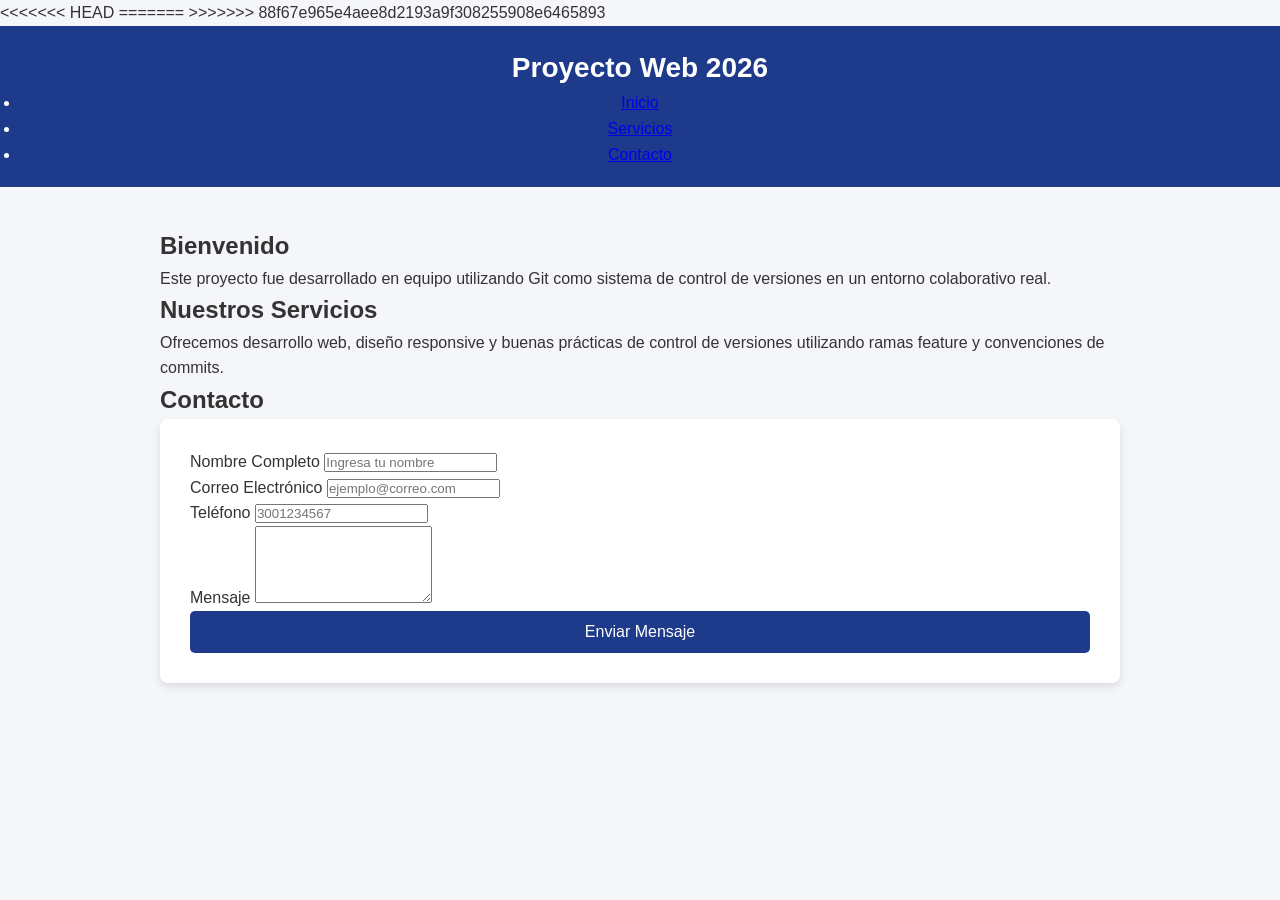
<file: index.html>
<<<<<<< HEAD

=======
>>>>>>> 88f67e965e4aee8d2193a9f308255908e6465893
<!DOCTYPE html>
<html lang="en">
<head>
    <meta charset="UTF-8">
    <meta name="viewport" content="width=device-width, initial-scale=1.0">
     <link rel="stylesheet" href="./style.css">


    <title>Taller Git</title>
</head>
<body>  
    <header> 
  <h1>Proyecto Web 2026</h1>
        <nav>
            <ul>
                <li><a href="#inicio">Inicio</a></li>
                <li><a href="#servicios">Servicios</a></li>
                <li><a href="#contacto">Contacto</a></li>
            </ul>
        </nav>

    </header>

    <main>

        <!-- SECCIÓN INICIO -->
        <section id="inicio">
            <h2>Bienvenido</h2>
            <p>
                Este proyecto fue desarrollado en equipo utilizando Git como 
                sistema de control de versiones en un entorno colaborativo real.
            </p>
        </section>

        <!-- SECCIÓN SERVICIOS -->
        <section id="servicios">
            <h2>Nuestros Servicios</h2>
            <p>
                Ofrecemos desarrollo web, diseño responsive y buenas prácticas 
                de control de versiones utilizando ramas feature y convenciones de commits.
            </p>


<section id="contacto">
            <h2>Contacto</h2>
 
            <form action="#" method="post" class="formulario">
 
                <div class="grupo">
                    <label for="nombre">Nombre Completo</label>
                    <input 
                        type="text" 
                        id="nombre" 
                        name="nombre" 
                        placeholder="Ingresa tu nombre"
                        required>
                </div>
 
                <div class="grupo">
                    <label for="correo">Correo Electrónico</label>
                    <input 
                        type="email" 
                        id="correo" 
                        name="correo" 
                        placeholder="ejemplo@correo.com"
                        required>
                </div>
 
                <div class="grupo">
                    <label for="telefono">Teléfono</label>
                    <input 
                        type="tel" 
                        id="telefono" 
                        name="telefono"
                        placeholder="3001234567">
                </div>
 
                <div class="grupo">
                    <label for="mensaje">Mensaje</label>
                    <textarea 
                        id="mensaje" 
                        name="mensaje" 
                        rows="5"
                        placeholder="Escribe tu mensaje aquí..."
                        required>
                    </textarea>
                </div>
 
                <button type="submit">Enviar Mensaje</button>
 
            </form>
        </section>
 
    </main>
 
    </body>
</html>
</file>
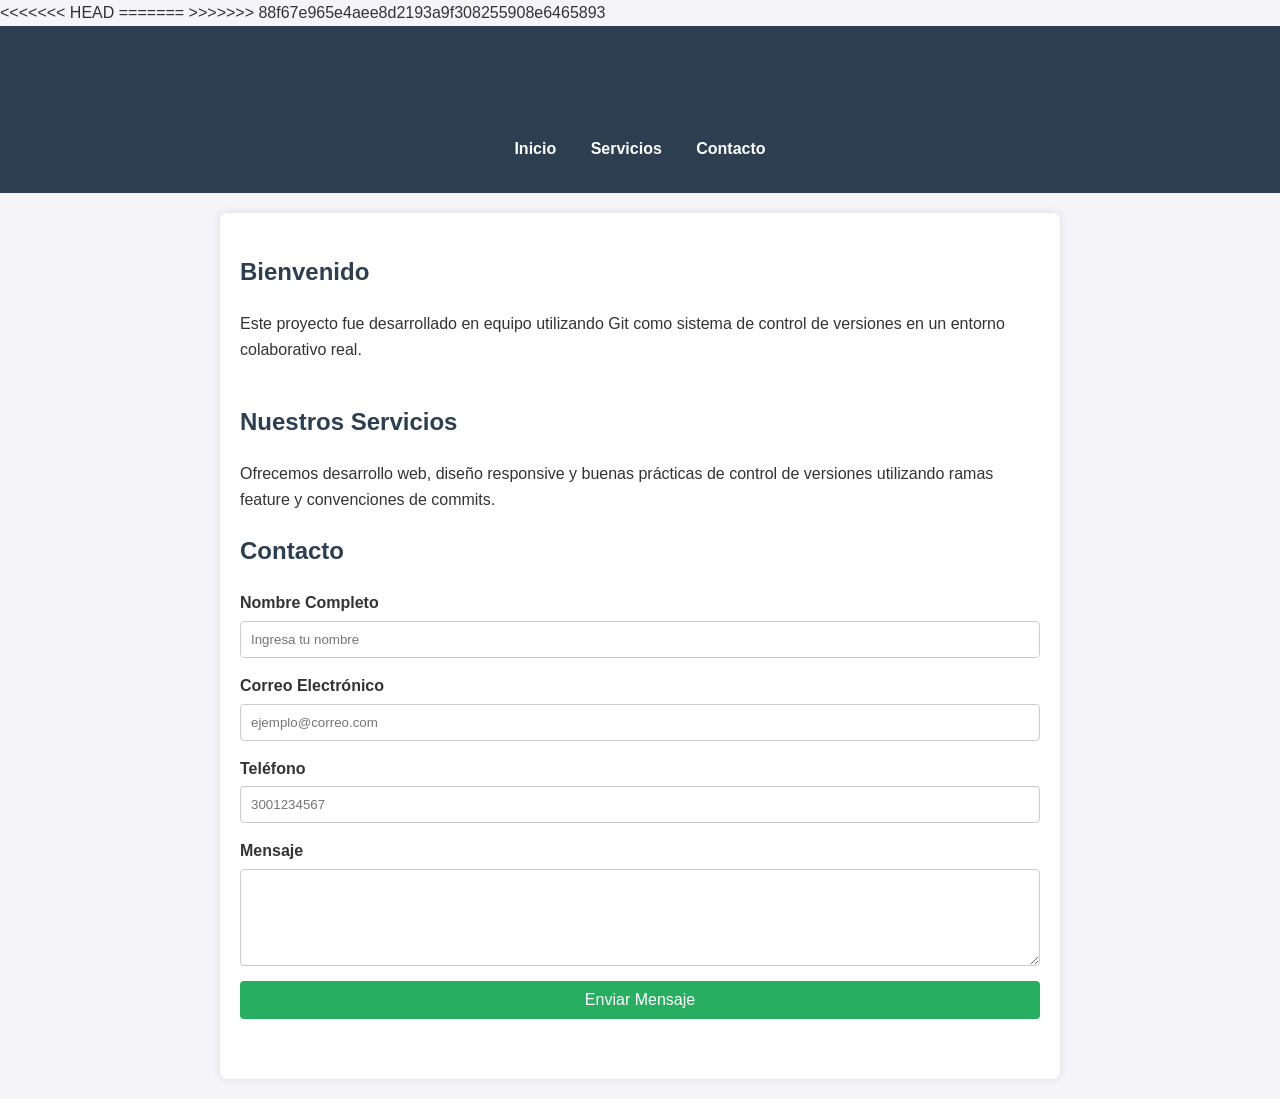
<file: TALLER-GIT-main/index.html>
<<<<<<< HEAD

=======
>>>>>>> 88f67e965e4aee8d2193a9f308255908e6465893
<!DOCTYPE html>
<html lang="en">
<head>
    <meta charset="UTF-8">
    <meta name="viewport" content="width=device-width, initial-scale=1.0">

    <title>Taller Git</title>
    <link rel="stylesheet" href="style.css">
</head>
<body>  
    <header> 
  <h1>Proyecto Web 2026</h1>
        <nav>
            <ul>
                <li><a href="#inicio">Inicio</a></li>
                <li><a href="#servicios">Servicios</a></li>
                <li><a href="#contacto">Contacto</a></li>
            </ul>
        </nav>

    </header>

    <main>

        <!-- SECCIÓN INICIO -->
        <section id="inicio">
            <h2>Bienvenido</h2>
            <p>
                Este proyecto fue desarrollado en equipo utilizando Git como 
                sistema de control de versiones en un entorno colaborativo real.
            </p>
        </section>

        <!-- SECCIÓN SERVICIOS -->
        <section id="servicios">
            <h2>Nuestros Servicios</h2>
            <p>
                Ofrecemos desarrollo web, diseño responsive y buenas prácticas 
                de control de versiones utilizando ramas feature y convenciones de commits.
            </p>


<section id="contacto">
            <h2>Contacto</h2>
 
            <form action="#" method="post" class="formulario">
 
                <div class="grupo">
                    <label for="nombre">Nombre Completo</label>
                    <input 
                        type="text" 
                        id="nombre" 
                        name="nombre" 
                        placeholder="Ingresa tu nombre"
                        required>
                </div>
 
                <div class="grupo">
                    <label for="correo">Correo Electrónico</label>
                    <input 
                        type="email" 
                        id="correo" 
                        name="correo" 
                        placeholder="ejemplo@correo.com"
                        required>
                </div>
 
                <div class="grupo">
                    <label for="telefono">Teléfono</label>
                    <input 
                        type="tel" 
                        id="telefono" 
                        name="telefono"
                        placeholder="3001234567">
                </div>
 
                <div class="grupo">
                    <label for="mensaje">Mensaje</label>
                    <textarea 
                        id="mensaje" 
                        name="mensaje" 
                        rows="5"
                        placeholder="Escribe tu mensaje aquí..."
                        required>
                    </textarea>
                </div>
 
                <button type="submit">Enviar Mensaje</button>
 
            </form>
        </section>
 
    </main>
 
    </body>
</html>
</file>
<file: style.css>
/* ===== RESET ===== */
* {
    margin: 0;
    padding: 0;
    box-sizing: border-box;
    font-family: Arial, Helvetica, sans-serif;
}

/* ===== BODY ===== */
body {
    background-color: #f4f6f9;
    color: #333;
    line-height: 1.6;
}

/* ===== HEADER ===== */
header {
    background-color: #1e3a8a;
    color: white;
    padding: 20px;
    text-align: center;
}

header h1 {
    font-size: 28px;
}

/* ===== MAIN ===== */
main {
    padding: 40px 20px;
    max-width: 1000px;
    margin: auto;
}

/* ===== SECCIÓN INFORMACIÓN ===== */
.info {
    margin-bottom: 40px;
}

.info h2 {
    margin-bottom: 10px;
    color: #1e3a8a;
}

.info p {
    margin-bottom: 15px;
}

/* ===== CARDS ===== */
.cards {
    display: flex;
    gap: 20px;
    flex-wrap: wrap;
    margin-bottom: 40px;
}

.card {
    background-color: white;
    padding: 20px;
    flex: 1;
    min-width: 250px;
    border-radius: 8px;
    box-shadow: 0 4px 8px rgba(0,0,0,0.1);
}

.card h3 {
    margin-bottom: 10px;
    color: #1e3a8a;
}

/* ===== FORMULARIO ===== */
.formulario {
    background-color: white;
    padding: 30px;
    border-radius: 8px;
    box-shadow: 0 4px 8px rgba(0,0,0,0.1);
}

.formulario h2 {
    margin-bottom: 20px;
    color: #1e3a8a;
    text-align: center;
}

.form-group {
    margin-bottom: 15px;
}

.form-group label {
    display: block;
    margin-bottom: 5px;
    font-weight: bold;
}

.form-group input,
.form-group textarea,
.form-group select {
    width: 100%;
    padding: 10px;
    border: 1px solid #ccc;
    border-radius: 5px;
    font-size: 14px;
}

.form-group textarea {
    resize: vertical;
}

/* ===== BOTÓN ===== */
button {
    background-color: #1e3a8a;
    color: white;
    padding: 12px;
    border: none;
    border-radius: 5px;
    cursor: pointer;
    width: 100%;
    font-size: 16px;
    transition: 0.3s;
}

button:hover {
    background-color: #163172;
}

/* ===== FOOTER ===== */
footer {
    text-align: center;
    padding: 15px;
    background-color: #1e3a8a;
    color: white;
    margin-top: 40px;
}

/* ===== RESPONSIVE ===== */
@media (max-width: 768px) {
    .cards {
        flex-direction: column;
    }
}
</file>
<file: TALLER-GIT-main/style.css>
/* Configuración General */
body {
    font-family: 'Segoe UI', Tahoma, Geneva, Verdana, sans-serif;
    line-height: 1.6;
    margin: 0;
    color: #333;
    background-color: #f4f4f9;
}

/* Encabezado y Navegación */
header {
    background: #2c3e50;
    color: #fff;
    padding: 1rem 0;
    text-align: center;
}

nav ul {
    list-style: none;
    padding: 0;
}

nav ul li {
    display: inline;
    margin: 0 15px;
}

nav ul li a {
    color: white;
    text-decoration: none;
    font-weight: bold;
}

nav ul li a:hover {
    color: #3498db;
}

/* Secciones */
main {
    max-width: 800px;
    margin: 20px auto;
    padding: 20px;
    background: white;
    border-radius: 8px;
    box-shadow: 0 0 10px rgba(0,0,0,0.1);
}

section {
    margin-bottom: 40px;
}

h1, h2 {
    color: #2c3e50;
}

/* Formulario */
.formulario {
    display: flex;
    flex-direction: column;
}

.grupo {
    margin-bottom: 15px;
}

.grupo label {
    display: block;
    margin-bottom: 5px;
    font-weight: bold;
}

.grupo input, .grupo textarea {
    width: 100%;
    padding: 10px;
    border: 1px solid #ccc;
    border-radius: 4px;
    box-sizing: border-box; /* Importante para que no se salga del margen */
}

button {
    background: #27ae60;
    color: white;
    padding: 10px 20px;
    border: none;
    border-radius: 4px;
    cursor: pointer;
    font-size: 16px;
}

button:hover {
    background: #219150;
}
</file>
